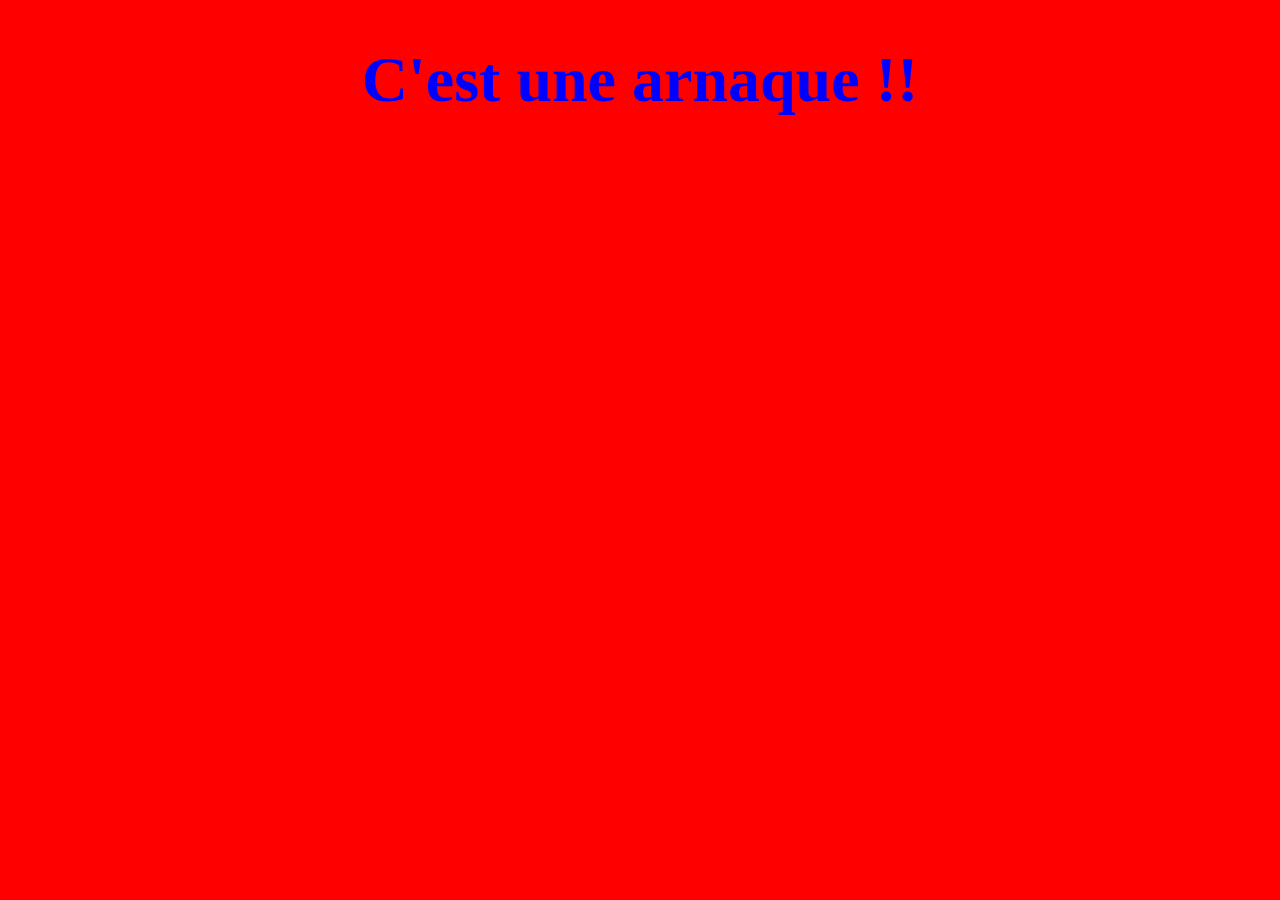
<file: index.html>
<!DOCTYPE html>
<html lang="fr">
    <head>
	<link rel="stylesheet" media="screen" type="text/css" href="classes.css"/>
        <meta charset="utf-8">
        <title>Le titre de ma page</title>
    </head>
    <body>
	<h1 class="Titre"> C'est une arnaque !!<h1>
    </body>
</html>
</file>
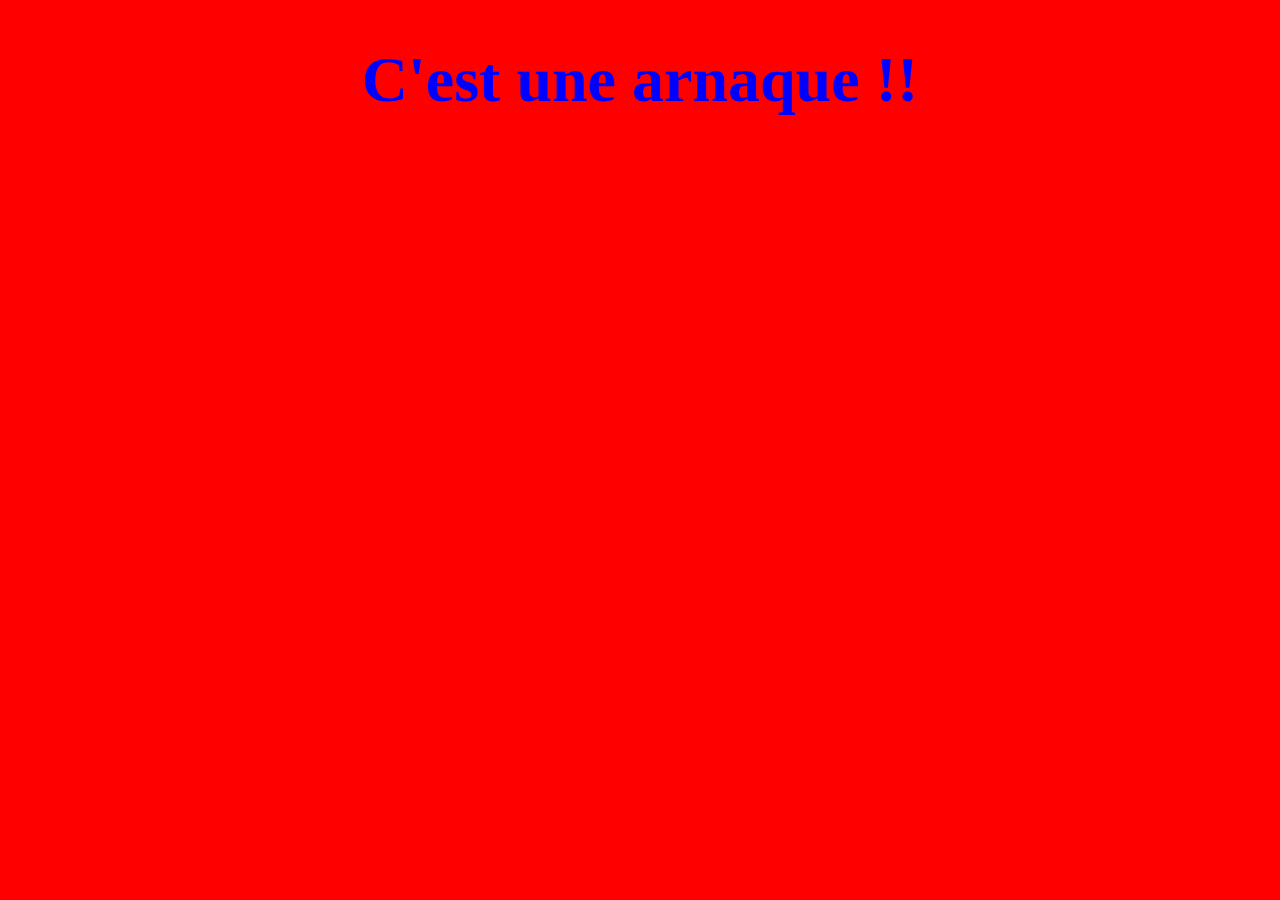
<file: arnaque.html>
<!DOCTYPE html>
<html lang="fr">
    <head>
	<link rel="stylesheet" media="screen" type="text/css" href="classes.css"/>
        <meta charset="utf-8">
        <title>Le titre de ma page</title>
    </head>
    <body>
	<h1 class="Titre"> C'est une arnaque !!<h1>
    </body>
</html>
</file>
<file: classes.css>
.Titre{
	color:blue;
	font-size:4em;
	text-align:center;
}

body{
	background-color:red;
}
</file>
